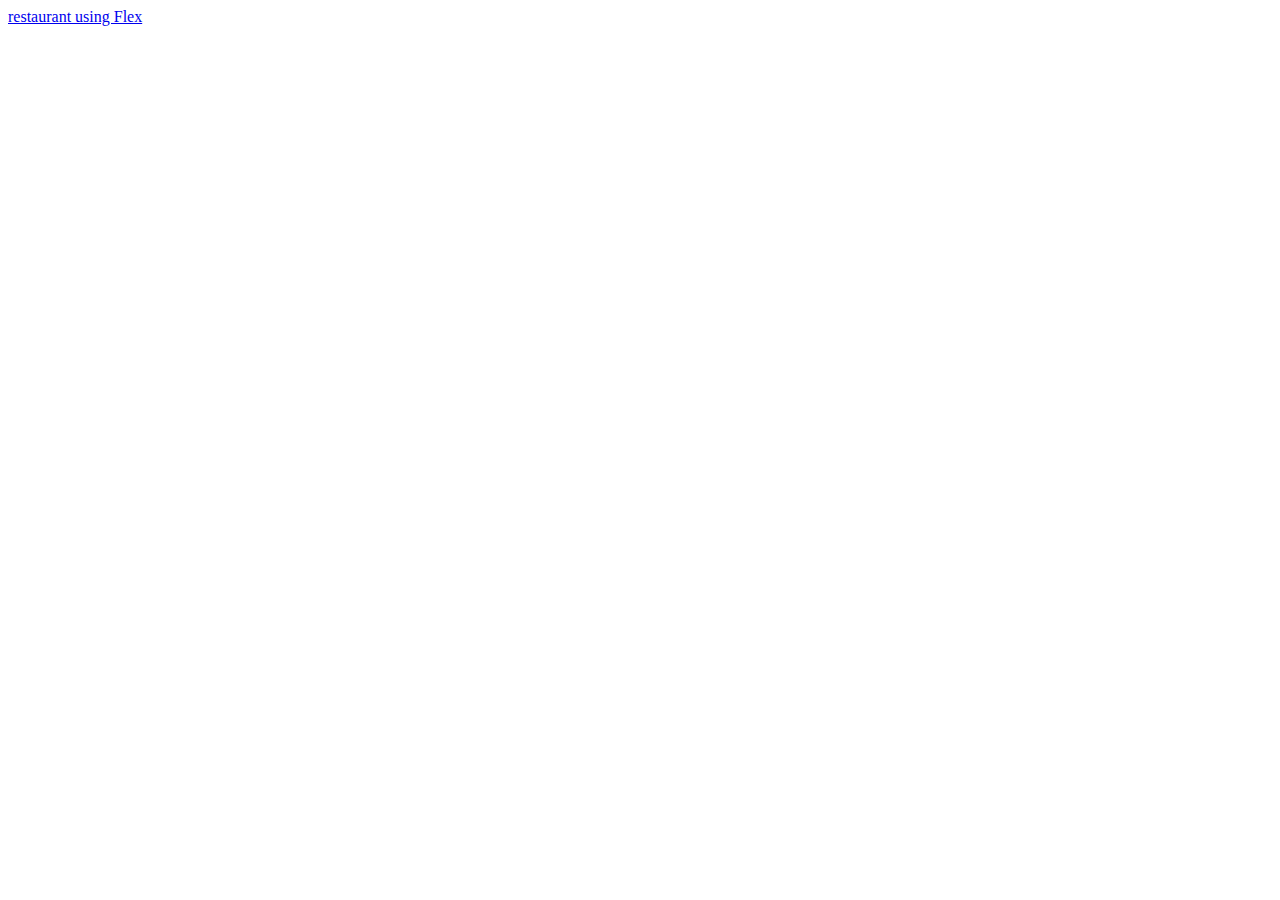
<file: index.html>
<!DOCTYPE html>
<html lang="en">
<head>
    <meta charset="UTF-8">
    <meta http-equiv="X-UA-Compatible" content="IE=edge">
    <meta name="viewport" content="width=device-width, initial-scale=1.0">
    <title>CraftAwesome</title>
</head>
<body>
    <a href="restaurant-using-Flex/home.html">restaurant using Flex</a>
</body>
</html>
</file>
